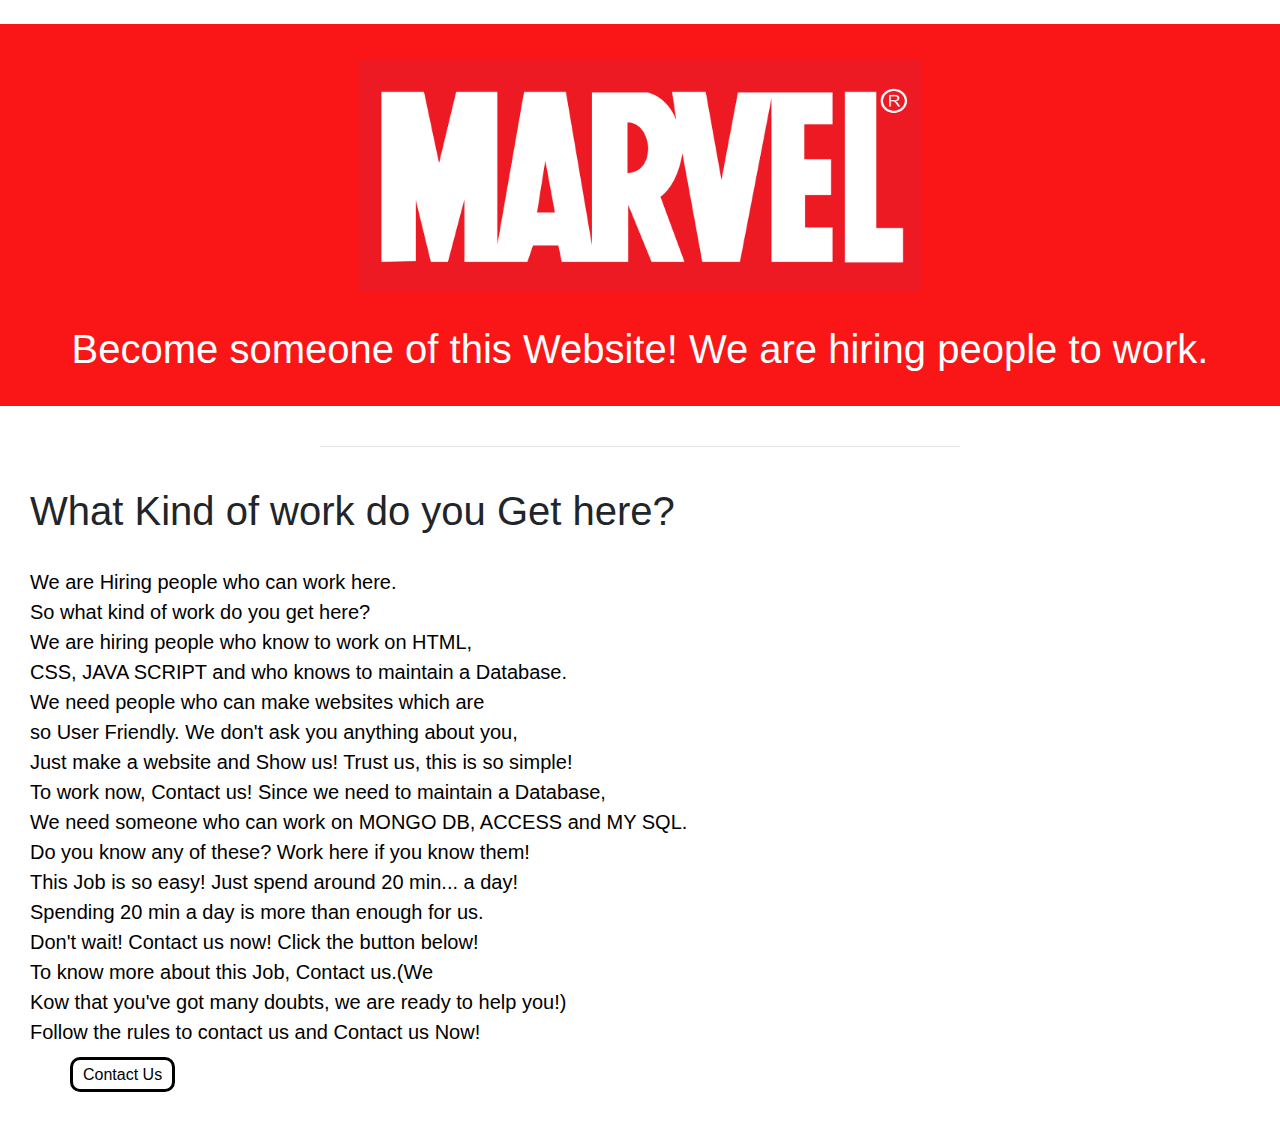
<file: Marvel.html>
<!DOCTYPE html>
<html>
<head>
<title>Marvel</title>
<link href="https://fonts.googleapis.com/css2?family=Anton&family=Fira+Sans:wght@500&family=Heebo&display=swap" rel="stylesheet">
<link rel="stylesheet" href="https://stackpath.bootstrapcdn.com/bootstrap/4.5.2/css/bootstrap.min.css">
<meta charset="UTF-8" content="This website is about new season4 update and about guns in fortnite." name="Fortnite Season 4 update">
<link rel="icon" href="img/Marvel-Logo.png">
<style>
.marvel {
    text-align: center;
    background: #fa1616;
    color: #fff;
}
#line {
    line-height: 50px;
}
hr {
    width: 50%;
}
.break {
    margin-left: 30px;
}
#b2 {
    color: black;
    font-size: 20px;
    font-family: sans-serif;
}
#demo1 {
    list-style: none;
}
#demo1 li a {
    color: black;
    border: black solid;
    padding-left: 10px;
    padding-right: 10px;
    padding-top: 6px;
    padding-bottom: 6px;
    border-radius: 10px;
    margin-right: 90%;
}
#demo1 li a:hover {
    text-decoration: none;
    background: black;
    color: #ffffff;
}
</style>
</head>
<body>
<br>
<div class="marvel">
<img src="img/Marvel-Logo.png" height="300" width="600">
<br>
<h1 id="line">Become someone of this Website! We are hiring people to work.</h1>
<br>
</div>
<br>
<hr>
<br>
<div class="break">
<h1>What Kind of work do you Get here?</h1>
<br>
<p id="b2">
We are Hiring people who can work here. <br>
So what kind of work do you get here?<br>
We are hiring people who know to work on HTML,<br>
CSS, JAVA SCRIPT and who knows to maintain a Database.<br>
We need people who can make websites which are<br>
so User Friendly. We don't ask you anything about you,<br>
Just make a website and Show us! Trust us, this is so simple!<br>
To work now, Contact us! Since we need to maintain a Database,<br>
We need someone who can work on MONGO DB, ACCESS and MY SQL.<br>
Do you know any of these? Work here if you know them!<br>
This Job is so easy! Just spend around 20 min... a day!<br>
Spending 20 min a day is more than enough for us.<br>
Don't wait! Contact us now! Click the button below!<br>
To know more about this Job, Contact us.(We <br>
Kow that you've got many doubts, we are ready to help you!)<br>
Follow the rules to contact us and Contact us Now!
<ul id="demo1">
    <li><a href="contact.html">Contact Us</a></li>
    </ul>
</p>
</div>
<br>
</body>
</html>
</file>
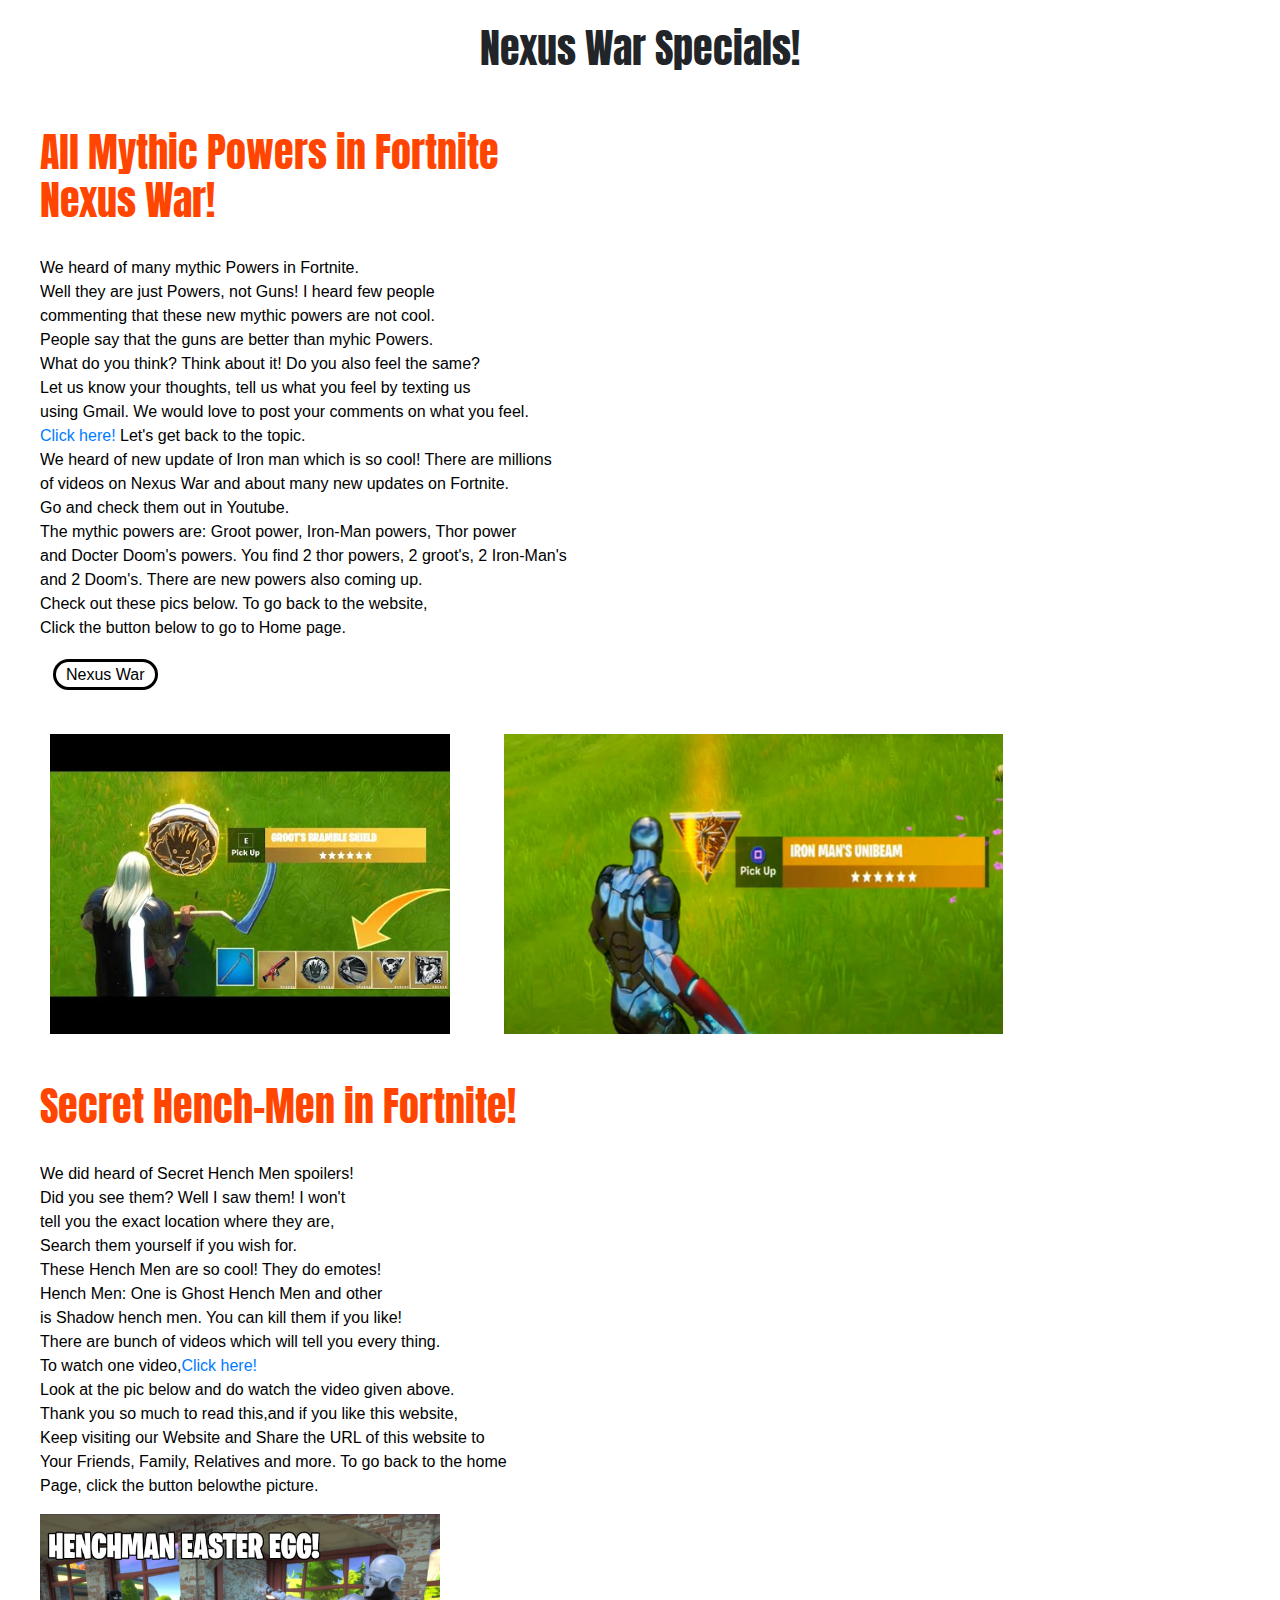
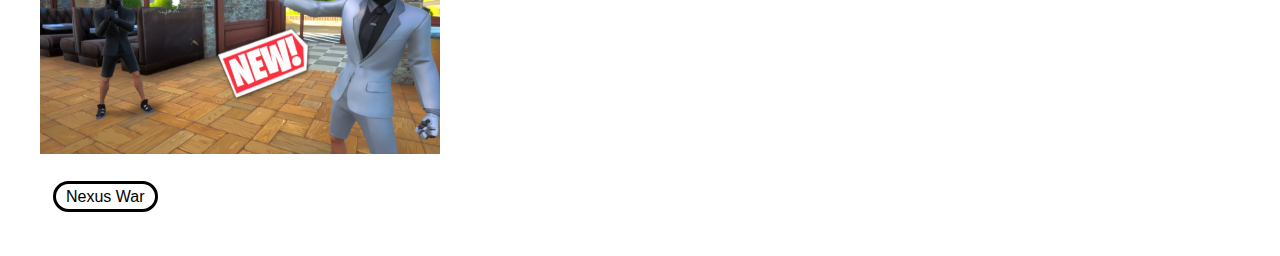
<file: special.html>
<!DOCTYPE html>
<html>
<head>
<title>Fortnite Nexus War</title>
<link rel="icon" href="img/Marvel-Logo.png">
<link href="https://fonts.googleapis.com/css2?family=Anton&family=Fira+Sans:wght@500&family=Heebo&display=swap" rel="stylesheet">
<link rel="stylesheet" href="https://stackpath.bootstrapcdn.com/bootstrap/4.5.2/css/bootstrap.min.css">
<meta charset="UTF-8" content="This website is about new season4 update and about guns in fortnite." name="Fortnite Season 4 update">
<style>
.special {
    text-align: center;
    font-family: 'Anton', sans-serif;
}
.mythic {
    text-align: left;
    margin-left: 40px;
    font-family: 'Anton', sans-serif;
    color: orangered;
}
#color {
    color: black;
    font-family: sans-serif;
}
.hv:hover {
    color: orangered;
    text-decoration: none;
}
.btn {
    margin-left: 40px;
    list-style: none;
}
.btn li a{
    border: black solid;
    border-radius: 50px;
    padding-top: 4px;
    padding-bottom: 4px;
    padding-right: 10px;
    padding-left: 10px;
    color: black;
    text-decoration: none;
}
.btn li a:hover {
    color: #ffffff;
    background: black;
    text-decoration: none;
}
.uni {
    margin-left: 50px;
}
.secret {
    font-family: 'Anton', sans-serif;
    margin-left: 40px;
    color: orangered;
}
#sec {
    color: black;
    font-family: sans-serif;
}
    @media (max-width: 770px) {
    .uni {
    margin-left: 50px;
    margin-bottom: 30px;
}
}
</style>
</head>
<body>
<br>
<div class="special">
<h1>Nexus War Specials!</h1>
</div>
<br>
<br>
<div class="mythic">
<h1>All Mythic Powers in Fortnite<br> Nexus War!</h1>
<br>
<p id="color">We heard of many mythic Powers in Fortnite.<br>
Well they are just Powers, not Guns! I heard few people<br>
commenting that these new mythic powers are not cool.<br>
People say that the guns are better than myhic Powers.<br>
What do you think? Think about it! Do you also feel the same?<br>
Let us know your thoughts, tell us what you feel by texting us<br>
using Gmail. We would love to post your comments on what you feel.<br>
<a class="hv" href="contact.html">Click here!</a> Let's get back to the topic.<br>
We heard of new update of Iron man which is so cool! There are millions<br>
of videos on Nexus War and about many new updates on Fortnite.<br>
Go and check them out in Youtube.<br>
The mythic powers are: Groot power, Iron-Man powers, Thor power<br>
and Docter Doom's powers. You find 2 thor powers, 2 groot's, 2 Iron-Man's<br>
and 2 Doom's. There are new powers also coming up.<br> Check out these pics below. To go back to the website,<br>
Click the button below to go to Home page.
</p>
</div>
<ul class="btn">
<li><a href= "index.html">Nexus War</a></li>
</ul>
<br>
<br>
<img src="img/powers.jpg" height="300" width="400" class="uni">
<img src="img/uni.jpg" height="300" width="499" class="uni">
<br>
<br>
<br>
<div class="secret">
<h1>Secret Hench-Men in Fortnite!</h1>
<br>
<p id="sec">We did heard of Secret Hench Men spoilers!<br>
Did you see them? Well I saw them! I won't<br>
tell you the exact location where they are,<br>
Search them yourself if you wish for.<br>
These Hench Men are so cool! They do emotes!<br>
Hench Men: One is Ghost Hench Men and other<br>
is Shadow hench men. You can kill them if you like!<br>
There are bunch of videos which will tell you every thing.<br>
To watch one video,<a href="https://www.youtube.com/watch?v=okFmTzoELrU">Click here!</a><br>
Look at the pic below and do watch the video given above.<br>
Thank you so much to read this,and if you like this website,<br>
Keep visiting our Website and Share the URL of this website to<br>
Your Friends, Family, Relatives and more. To go back to the home<br>
Page, click the button belowthe picture.
<br>
</p>
<img src="img/mono.jpg" height="240" width="400">
</div>
<br>
<ul class="btn">
<li><a href= "index.html">Nexus War</a></li>
</ul>
<br>
<br>
</body>
</html>
</file>
